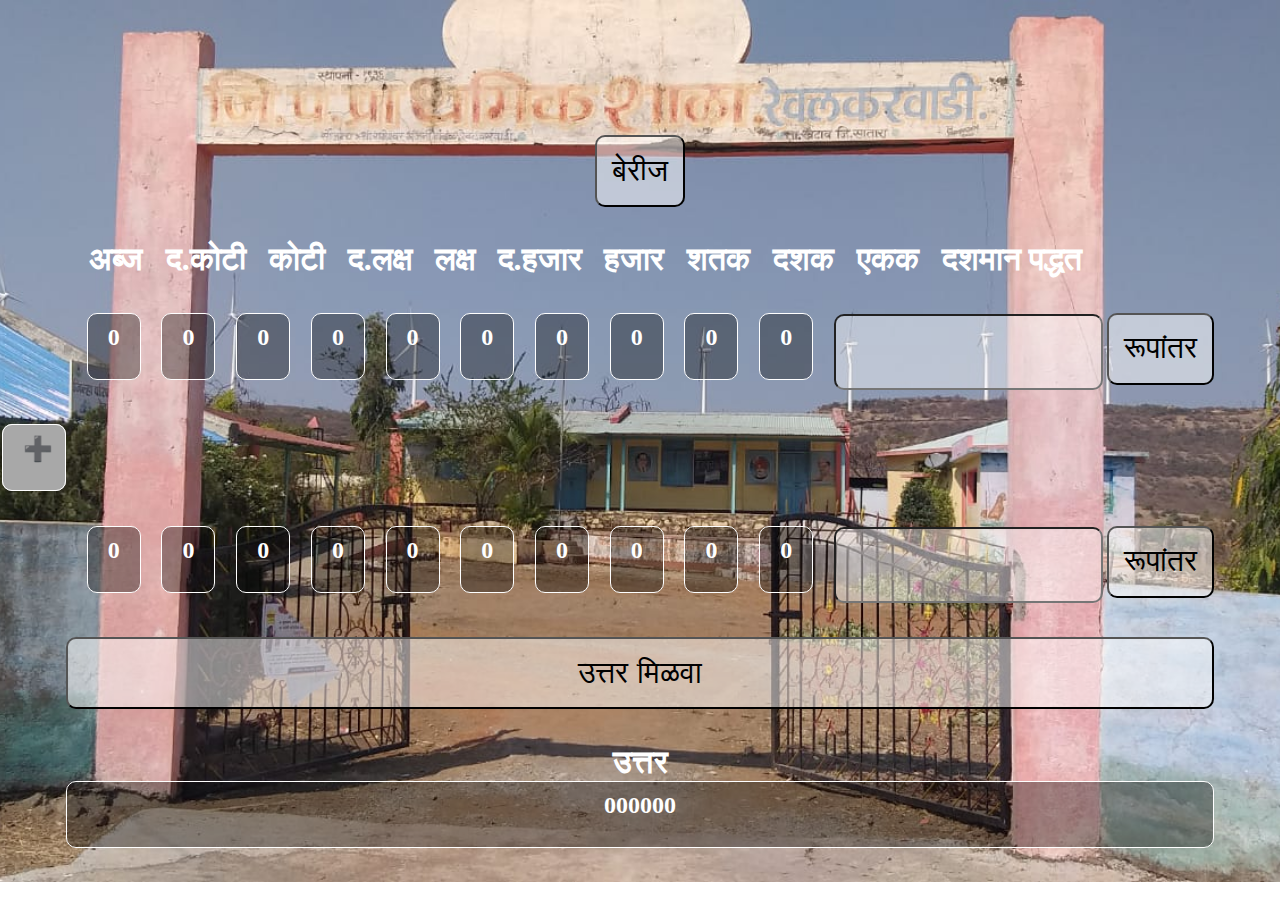
<file: index.html>
<!DOCTYPE html>
<html lang="en">

<head>
    <meta charset="UTF-8">
    <meta name="viewport" content="width=device-width, initial-scale=1.0">
    <link rel="stylesheet" href="style.css">
    <style>
        .dropbtn {
            border-radius: 10px;
            height: 8vh;
            background: #ffffff7f;
            color: rgb(0, 0, 0);
            padding: 10px 15px;
            font-size: 30px;
        }

        .dropdown {
            position: relative;
            display: inline-block;
        }

        .dropdown-content {
            display: none;
            position: absolute;
            background-color: #f1f1f184;
            min-width: 160px;
            box-shadow: 0px 8px 16px 0px rgba(0, 0, 0, 0.2);
            z-index: 1;
            border-radius: 10px;
        }

        .dropdown-content a {
            color: rgb(0, 0, 0);
            padding: 12px 16px;
            text-decoration: none;
            display: block;
        }

        .dropdown-content a:hover {
            background: #0000008b;
            color: #ffffff;
            ;
        }

        .dropdown:hover .dropdown-content {
            display: block;
        }

        .dropdown:hover .dropbtn {
            background: #ffffff7f;
        }

        .symbol {
            width: 5vw;
            margin-left: -5vw;
            background: #ffffff;
            border-radius: 10px;
        }
    </style>
    <title>बेरीज</title>
</head>

<body>
    <div class="home">
        <div class="title">
            <!-- <h1 id="title" >बेरीज</h1> -->
            <div class="dropdown">
                <button class="dropbtn">बेरीज</button>
                <div class="dropdown-content">
                    <a href="./index.html">बेरीज</a>
                    <a href="./subtraction.html">वजाबाकी</a>
                    <a href="./multiplication.html">गुणाकार</a>
                    <a href="./division.html">भागाकार</a>
                </div>
            </div>
        </div>
        <div class="box">
            <div class="unit">
                <div class="units">
                    <h1>अब्ज</h1>
                    <h1>द.कोटी</h1>
                    <h1>कोटी</h1>
                    <h1>द.लक्ष</h1>
                    <h1>लक्ष</h1>
                    <h1>द.हजार</h1>
                    <h1>हजार</h1>
                    <h1>शतक</h1>
                    <h1>दशक</h1>
                    <h1>एकक</h1>
                    <h1>दशमान पद्धत</h1>
                </div>
            </div>
            <div class="number1">
                <div class="digits">
                    <div class="digit">
                        <h2 onclick="x1000000000()" id="d19">0</h2>
                    </div>
                    <div class="digit">
                        <h2 onclick="x100000000()" id="d18">0</h2>
                    </div>
                    <div class="digit">
                        <h2 onclick="x10000000()" id="d17">0</h2>
                    </div>
                    <div class="digit">
                        <h2 onclick="x1000000()" id="d16">0</h2>
                    </div>
                    <div class="digit">
                        <h2 onclick="x100000()" id="d15">0</h2>
                    </div>
                    <div class="digit">
                        <h2 onclick="x10000()" id="d14">0</h2>
                    </div>
                    <div class="digit">
                        <h2 onclick="x1000()" id="d13">0</h2>
                    </div>
                    <div class="digit">
                        <h2 onclick="x100()" id="d12">0</h2>
                    </div>
                    <div class="digit">
                        <h2 onclick="x10()" id="d11">0</h2>
                    </div>
                    <div class="digit">
                        <h2 onclick="x1()" id="d10">0</h2>
                    </div>
                </div>
                <div class="input_number">
                    <input type="number" id="num1">
                    <button onclick="split1()"> रूपांतर </button>
                </div>
            </div>
            <div class="symbol">
                <h2> ➕ </h2>
            </div>
            <div class="number2">
                <div class="digits">
                    <div class="digit">
                        <h2 onclick="X1000000000()" id="d29">0</h2>
                    </div>
                    <div class="digit">
                        <h2 onclick="X100000000()" id="d28">0</h2>
                    </div>
                    <div class="digit">
                        <h2 onclick="X10000000()" id="d27">0</h2>
                    </div>
                    <div class="digit">
                        <h2 onclick="X1000000()" id="d26">0</h2>
                    </div>
                    <div class="digit">
                        <h2 onclick="X100000()" id="d25">0</h2>
                    </div>
                    <div class="digit">
                        <h2 onclick="X10000()" id="d24">0</h2>
                    </div>
                    <div class="digit">
                        <h2 onclick="X1000()" id="d23">0</h2>
                    </div>
                    <div class="digit">
                        <h2 onclick="X100()" id="d22">0</h2>
                    </div>
                    <div class="digit">
                        <h2 onclick="X10()" id="d21">0</h2>
                    </div>
                    <div class="digit">
                        <h2 onclick="X1()" id="d20">0</h2>
                    </div>
                </div>
                <div class="input_number">
                    <input type="number" id="num2">
                    <button onclick="split2()"> रूपांतर </button>
                </div>
            </div>
            <button id="mybtn" onclick="add()"> उत्तर मिळवा</button>
            <div class="ans">
                <h1>उत्तर</h1>
                <h2 id="ans1">000000</h2>
            </div>
        </div>
    </div>
</body>

<script src="script.js"></script>

<script>

    var input = document.getElementById("num2");
    input.addEventListener("keypress", function (event) {
        if (event.key === "Enter") {
            event.preventDefault();
            document.getElementById("mybtn").click();
        }
    });

    const add = () => {
        var n1 = document.getElementById("num1").value;
        var n2 = document.getElementById("num2").value;
        var a = parseInt(n1) + parseInt(n2);
        document.getElementById("ans1").innerHTML = a;
    }
</script>

</html>
</file>
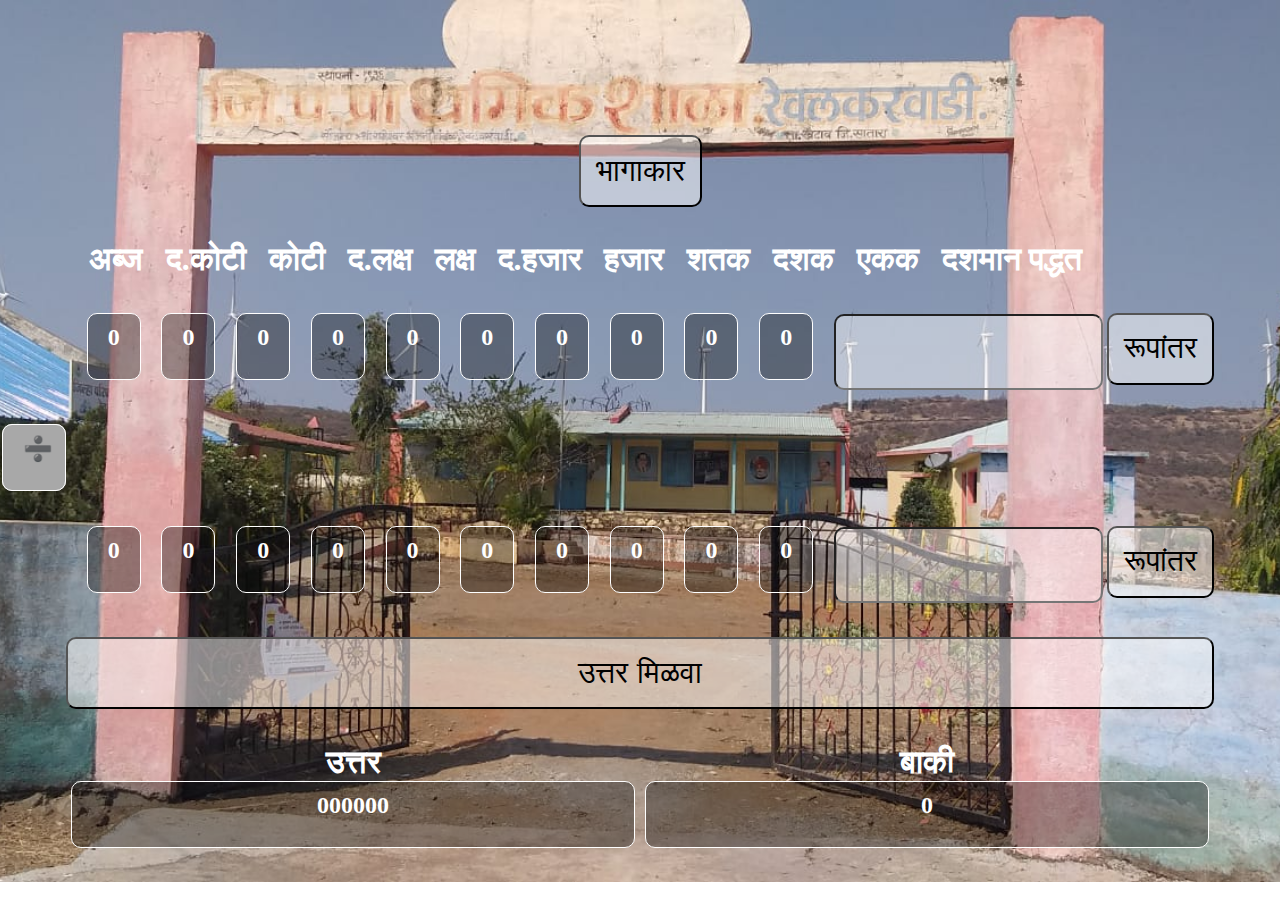
<file: division.html>
<!DOCTYPE html>
<html lang="en">

<head>
    <meta charset="UTF-8">
    <meta name="viewport" content="width=device-width, initial-scale=1.0">
    <link rel="stylesheet" href="style.css">
    <style>
        .dropbtn {
            border-radius: 10px;
            height: 8vh;
            background: #ffffff7f;
            color: rgb(0, 0, 0);
            padding: 10px 15px;
            font-size: 30px;
        }

        .dropdown {
            position: relative;
            display: inline-block;
        }

        .dropdown-content {
            display: none;
            position: absolute;
            background-color: #f1f1f184;
            min-width: 160px;
            box-shadow: 0px 8px 16px 0px rgba(0, 0, 0, 0.2);
            z-index: 1;
            border-radius: 10px;
        }

        .dropdown-content a {
            color: rgb(0, 0, 0);
            padding: 12px 16px;
            text-decoration: none;
            display: block;
        }

        .dropdown-content a:hover {
            background: #0000008b;
            color: #ffffff;
            ;
        }

        .dropdown:hover .dropdown-content {
            display: block;
        }

        .dropdown:hover .dropbtn {
            background: #ffffff7f;
        }


        .ans {
            width: 100%;
            display: flex;
            flex-direction: row;
            justify-content: space-evenly;
        }

        .ans_ {
            width: 60%;
            padding: 0px 5px;
        }

        .symbol {
            width: 5vw;
            margin-left: -5vw;
            background: #ffffff;
            border-radius: 10px;
        }
    </style>
    <title>भागाकार</title>
</head>

<body>
    <div class="home">
        <div class="title">
            <!-- <h1 id="title" >बेरीज</h1> -->
            <div class="dropdown">
                <button class="dropbtn">भागाकार</button>
                <div class="dropdown-content">
                    <a href="./index.html">बेरीज</a>
                    <a href="./subtraction.html">वजाबाकी</a>
                    <a href="./multiplication.html">गुणाकार</a>
                    <a href="./division.html">भागाकार</a>
                </div>
            </div>
        </div>
        <div class="box">
            <div class="unit">
                <div class="units">
                    <h1>अब्ज</h1>
                    <h1>द.कोटी</h1>
                    <h1>कोटी</h1>
                    <h1>द.लक्ष</h1>
                    <h1>लक्ष</h1>
                    <h1>द.हजार</h1>
                    <h1>हजार</h1>
                    <h1>शतक</h1>
                    <h1>दशक</h1>
                    <h1>एकक</h1>
                    <h1>दशमान पद्धत</h1>
                </div>
            </div>
            <div class="number1">
                <div class="digits">
                    <div class="digit">
                        <h2 onclick="x1000000000()" id="d19">0</h2>
                    </div>
                    <div class="digit">
                        <h2 onclick="x100000000()" id="d18">0</h2>
                    </div>
                    <div class="digit">
                        <h2 onclick="x10000000()" id="d17">0</h2>
                    </div>
                    <div class="digit">
                        <h2 onclick="x1000000()" id="d16">0</h2>
                    </div>
                    <div class="digit">
                        <h2 onclick="x100000()" id="d15">0</h2>
                    </div>
                    <div class="digit">
                        <h2 onclick="x10000()" id="d14">0</h2>
                    </div>
                    <div class="digit">
                        <h2 onclick="x1000()" id="d13">0</h2>
                    </div>
                    <div class="digit">
                        <h2 onclick="x100()" id="d12">0</h2>
                    </div>
                    <div class="digit">
                        <h2 onclick="x10()" id="d11">0</h2>
                    </div>
                    <div class="digit">
                        <h2 onclick="x1()" id="d10">0</h2>
                    </div>
                </div>
                <div class="input_number">
                    <input type="number" id="num1">
                    <button  onclick="split1()"> रूपांतर </button>
                </div>
            </div>

            <div class="symbol">
                <h2> ➗ </h2>
            </div>

            <div class="number2">
                <div class="digits">
                    <div class="digit">
                        <h2 onclick="X1000000000()" id="d29">0</h2>
                    </div>
                    <div class="digit">
                        <h2 onclick="X100000000()" id="d28">0</h2>
                    </div>
                    <div class="digit">
                        <h2 onclick="X10000000()" id="d27">0</h2>
                    </div>
                    <div class="digit">
                        <h2 onclick="X1000000()" id="d26">0</h2>
                    </div>
                    <div class="digit">
                        <h2 onclick="X100000()" id="d25">0</h2>
                    </div>
                    <div class="digit">
                        <h2 onclick="X10000()" id="d24">0</h2>
                    </div>
                    <div class="digit">
                        <h2 onclick="X1000()" id="d23">0</h2>
                    </div>
                    <div class="digit">
                        <h2 onclick="X100()" id="d22">0</h2>
                    </div>
                    <div class="digit">
                        <h2 onclick="X10()" id="d21">0</h2>
                    </div>
                    <div class="digit">
                        <h2 onclick="X1()" id="d20">0</h2>
                    </div>
                </div>
                <div class="input_number">
                    <input type="number" id="num2">
                    <button onclick="split2()"> रूपांतर </button>
                </div>
            </div>
            <button id="mybtn" onclick="div()"> उत्तर मिळवा</button>
            <div class="ans">

                <div class="ans_">
                    <h1>उत्तर</h1>
                    <h2 id="ans1">000000</h2>
                </div>

                <div class="ans_">
                    <h1>बाकी</h1>
                    <h2 id="rem">0</h2>
                </div>

            </div>
        </div>
    </div>
</body>

<script src="script.js"></script>

<script>

    var input = document.getElementById("num2");
    input.addEventListener("keypress", function (event) {
        if (event.key === "Enter") {
            event.preventDefault();
            document.getElementById("mybtn").click();
        }
    });

    const div = () => {
        var n1 = document.getElementById("num1").value;
        var n2 = document.getElementById("num2").value;
        var a = parseInt(n1) / parseInt(n2);
        var b = parseInt(n1) % parseInt(n2);
        document.getElementById("ans1").innerHTML = parseInt(a);
        document.getElementById("rem").innerHTML = b;
    }
</script>

</html>
</file>
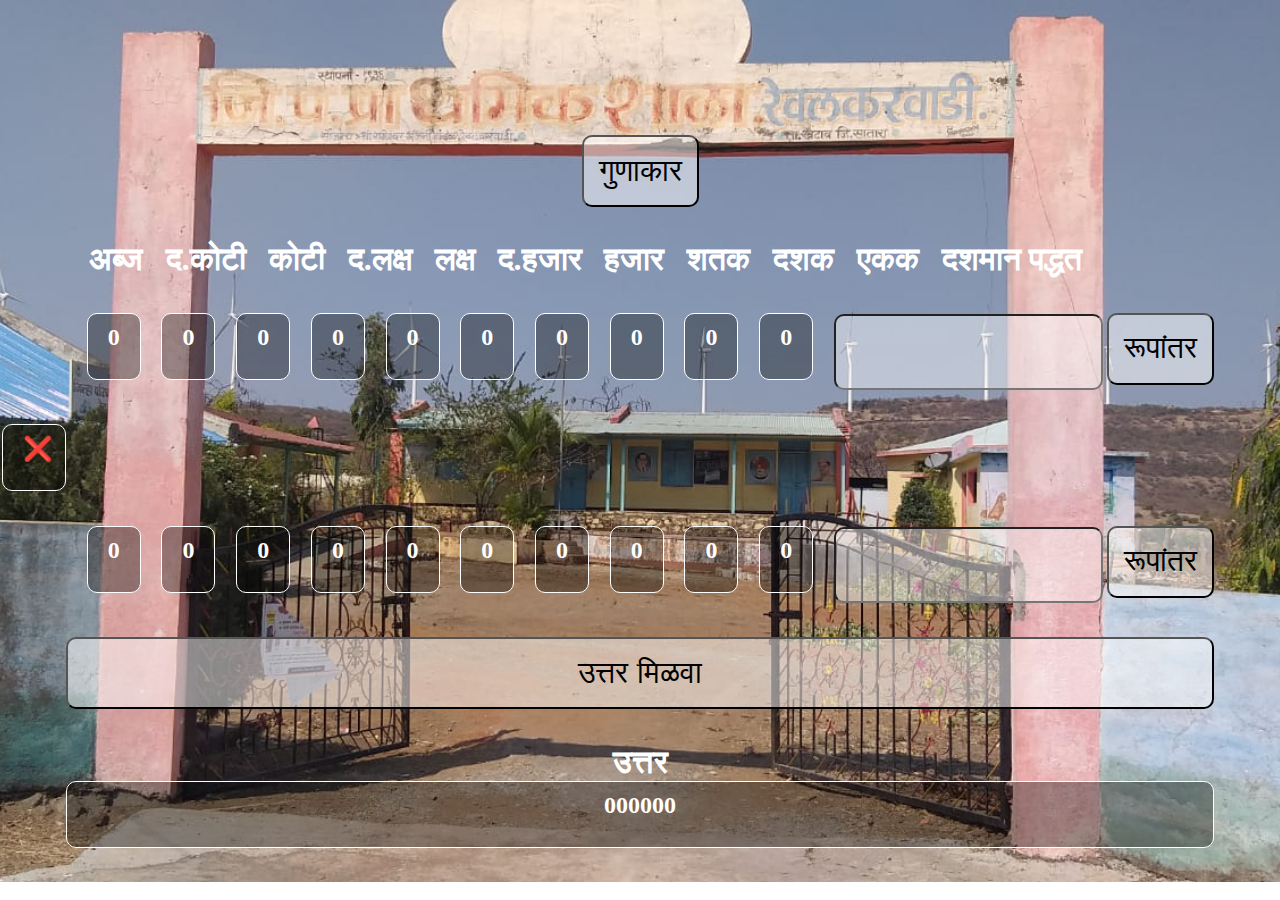
<file: multiplication.html>
<!DOCTYPE html>
<html lang="en">

<head>
    <meta charset="UTF-8">
    <meta name="viewport" content="width=device-width, initial-scale=1.0">
    <link rel="stylesheet" href="style.css">
    <style>
        .dropbtn {
            border-radius: 10px;
            height: 8vh;
            background: #ffffff7f;
            color: rgb(0, 0, 0);
            padding: 10px 15px;
            font-size: 30px;
        }

        .dropdown {
            position: relative;
            display: inline-block;
        }

        .dropdown-content {
            display: none;
            position: absolute;
            background-color: #f1f1f184;
            min-width: 160px;
            box-shadow: 0px 8px 16px 0px rgba(0, 0, 0, 0.2);
            z-index: 1;
            border-radius: 10px;
        }

        .dropdown-content a {
            color: rgb(0, 0, 0);
            padding: 12px 16px;
            text-decoration: none;
            display: block;
        }

        .dropdown-content a:hover {
            background: #0000008b;
            color: #ffffff;
            ;
        }

        .dropdown:hover .dropdown-content {
            display: block;
        }

        .dropdown:hover .dropbtn {
            background: #ffffff7f;
        }

        .symbol {
            width: 5vw;
            margin-left: -5vw;
        }
    </style>
    <title>गुणाकार</title>
</head>

<body>
    <div class="home">
        <div class="title">
            <!-- <h1 id="title" >बेरीज</h1> -->
            <div class="dropdown">
                <button class="dropbtn">गुणाकार</button>
                <div class="dropdown-content">
                    <a href="./index.html">बेरीज</a>
                    <a href="./subtraction.html">वजाबाकी</a>
                    <a href="./multiplication.html">गुणाकार</a>
                    <a href="./division.html">भागाकार</a>
                </div>
            </div>
        </div>
        <div class="box">
            <div class="unit">
                <div class="units">
                    <h1>अब्ज</h1>
                    <h1>द.कोटी</h1>
                    <h1>कोटी</h1>
                    <h1>द.लक्ष</h1>
                    <h1>लक्ष</h1>
                    <h1>द.हजार</h1>
                    <h1>हजार</h1>
                    <h1>शतक</h1>
                    <h1>दशक</h1>
                    <h1>एकक</h1>
                    <h1>दशमान पद्धत</h1>
                </div>
            </div>
            <div class="number1">
                <div class="digits">
                    <div class="digit">
                        <h2 onclick="x1000000000()" id="d19">0</h2>
                    </div>
                    <div class="digit">
                        <h2 onclick="x100000000()" id="d18">0</h2>
                    </div>
                    <div class="digit">
                        <h2 onclick="x10000000()" id="d17">0</h2>
                    </div>
                    <div class="digit">
                        <h2 onclick="x1000000()" id="d16">0</h2>
                    </div>
                    <div class="digit">
                        <h2 onclick="x100000()" id="d15">0</h2>
                    </div>
                    <div class="digit">
                        <h2 onclick="x10000()" id="d14">0</h2>
                    </div>
                    <div class="digit">
                        <h2 onclick="x1000()" id="d13">0</h2>
                    </div>
                    <div class="digit">
                        <h2 onclick="x100()" id="d12">0</h2>
                    </div>
                    <div class="digit">
                        <h2 onclick="x10()" id="d11">0</h2>
                    </div>
                    <div class="digit">
                        <h2 onclick="x1()" id="d10">0</h2>
                    </div>
                </div>
                <div class="input_number">
                    <input type="number" id="num1">
                    <button  onclick="split1()"> रूपांतर </button>
                </div>
            </div>
            <div class="symbol">
                <h2> ❌ </h2>
            </div>
            <div class="number2">
                <div class="digits">
                    <div class="digit">
                        <h2 onclick="X1000000000()" id="d29">0</h2>
                    </div>
                    <div class="digit">
                        <h2 onclick="X100000000()" id="d28">0</h2>
                    </div>
                    <div class="digit">
                        <h2 onclick="X10000000()" id="d27">0</h2>
                    </div>
                    <div class="digit">
                        <h2 onclick="X1000000()" id="d26">0</h2>
                    </div>
                    <div class="digit">
                        <h2 onclick="X100000()" id="d25">0</h2>
                    </div>
                    <div class="digit">
                        <h2 onclick="X10000()" id="d24">0</h2>
                    </div>
                    <div class="digit">
                        <h2 onclick="X1000()" id="d23">0</h2>
                    </div>
                    <div class="digit">
                        <h2 onclick="X100()" id="d22">0</h2>
                    </div>
                    <div class="digit">
                        <h2 onclick="X10()" id="d21">0</h2>
                    </div>
                    <div class="digit">
                        <h2 onclick="X1()" id="d20">0</h2>
                    </div>
                </div>
                <div class="input_number">
                    <input type="number" id="num2">
                    <button  onclick="split2()"> रूपांतर </button>
                </div>
            </div>
            <button id="mybtn" onclick="mul()"> उत्तर मिळवा</button>
            <div class="ans">
                <h1>उत्तर</h1>
                <h2 id="ans1">000000</h2>
            </div>
        </div>
    </div>
</body>

<script src="script.js"></script>

<script>

    var input = document.getElementById("num2");
    input.addEventListener("keypress", function (event) {
        if (event.key === "Enter") {
            event.preventDefault();
            document.getElementById("mybtn").click();
        }
    });

    const mul = () => {
        var n1 = document.getElementById("num1").value;
        var n2 = document.getElementById("num2").value;
        var a = parseInt(n1) * parseInt(n2);
        document.getElementById("ans1").innerHTML = a;
    }
</script>

</html>
</file>
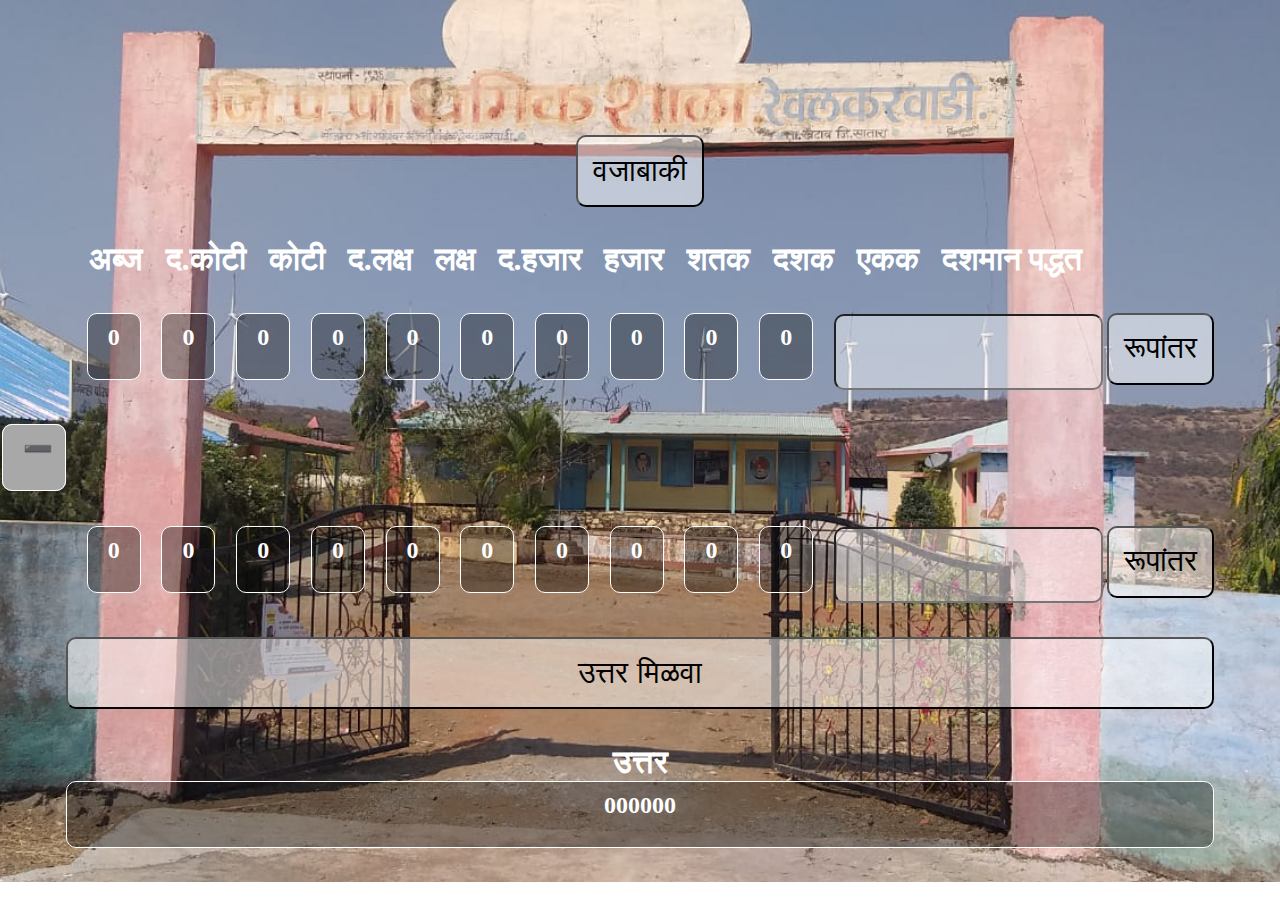
<file: subtraction.html>
<!DOCTYPE html>
<html lang="en">

<head>
    <meta charset="UTF-8">
    <meta name="viewport" content="width=device-width, initial-scale=1.0">
    <link rel="stylesheet" href="style.css">
    <style>
        .dropbtn {
            border-radius: 10px;
            height: 8vh;
            background: #ffffff7f;
            color: rgb(0, 0, 0);
            padding: 10px 15px;
            font-size: 30px;
        }

        .dropdown {
            position: relative;
            display: inline-block;
        }

        .dropdown-content {
            display: none;
            position: absolute;
            background-color: #f1f1f184;
            min-width: 160px;
            box-shadow: 0px 8px 16px 0px rgba(0, 0, 0, 0.2);
            z-index: 1;
            border-radius: 10px;
        }

        .dropdown-content a {
            color: rgb(0, 0, 0);
            padding: 12px 16px;
            text-decoration: none;
            display: block;
        }

        .dropdown-content a:hover {
            background: #0000008b;
            color: #ffffff;
            ;
        }

        .dropdown:hover .dropdown-content {
            display: block;
        }

        .dropdown:hover .dropbtn {
            background: #ffffff7f;
        }

        .symbol {
            width: 5vw;
            margin-left: -5vw;
            background: #ffffff;
            border-radius: 10px;
        }
    </style>
    <title>वजाबाकी</title>
</head>

<body>
    <div class="home">
        <div class="title">
            <!-- <h1 id="title" >बेरीज</h1> -->
            <div class="dropdown">
                <button class="dropbtn">वजाबाकी</button>
                <div class="dropdown-content">
                    <a href="./index.html">बेरीज</a>
                    <a href="./subtraction.html">वजाबाकी</a>
                    <a href="./multiplication.html">गुणाकार</a>
                    <a href="./division.html">भागाकार</a>
                </div>
            </div>
        </div>
        <div class="box">
            <div class="unit">
                <div class="units">
                    <h1>अब्ज</h1>
                    <h1>द.कोटी</h1>
                    <h1>कोटी</h1>
                    <h1>द.लक्ष</h1>
                    <h1>लक्ष</h1>
                    <h1>द.हजार</h1>
                    <h1>हजार</h1>
                    <h1>शतक</h1>
                    <h1>दशक</h1>
                    <h1>एकक</h1>
                    <h1>दशमान पद्धत</h1>
                </div>
            </div>
            <div class="number1">
                <div class="digits">
                    <div class="digit">
                        <h2 onclick="x1000000000()" id="d19">0</h2>
                    </div>
                    <div class="digit">
                        <h2 onclick="x100000000()" id="d18">0</h2>
                    </div>
                    <div class="digit">
                        <h2 onclick="x10000000()" id="d17">0</h2>
                    </div>
                    <div class="digit">
                        <h2 onclick="x1000000()" id="d16">0</h2>
                    </div>
                    <div class="digit">
                        <h2 onclick="x100000()" id="d15">0</h2>
                    </div>
                    <div class="digit">
                        <h2 onclick="x10000()" id="d14">0</h2>
                    </div>
                    <div class="digit">
                        <h2 onclick="x1000()" id="d13">0</h2>
                    </div>
                    <div class="digit">
                        <h2 onclick="x100()" id="d12">0</h2>
                    </div>
                    <div class="digit">
                        <h2 onclick="x10()" id="d11">0</h2>
                    </div>
                    <div class="digit">
                        <h2 onclick="x1()" id="d10">0</h2>
                    </div>
                </div>
                <div class="input_number">
                    <input type="number" id="num1">
                    <button onclick="split1()"> रूपांतर </button>
                </div>
            </div>
            <div class="symbol">
                <h2> ➖ </h2>
            </div>
            <div class="number2">
                <div class="digits">
                    <div class="digit">
                        <h2 onclick="X1000000000()" id="d29">0</h2>
                    </div>
                    <div class="digit">
                        <h2 onclick="X100000000()" id="d28">0</h2>
                    </div>
                    <div class="digit">
                        <h2 onclick="X10000000()" id="d27">0</h2>
                    </div>
                    <div class="digit">
                        <h2 onclick="X1000000()" id="d26">0</h2>
                    </div>
                    <div class="digit">
                        <h2 onclick="X100000()" id="d25">0</h2>
                    </div>
                    <div class="digit">
                        <h2 onclick="X10000()" id="d24">0</h2>
                    </div>
                    <div class="digit">
                        <h2 onclick="X1000()" id="d23">0</h2>
                    </div>
                    <div class="digit">
                        <h2 onclick="X100()" id="d22">0</h2>
                    </div>
                    <div class="digit">
                        <h2 onclick="X10()" id="d21">0</h2>
                    </div>
                    <div class="digit">
                        <h2 onclick="X1()" id="d20">0</h2>
                    </div>
                </div>
                <div class="input_number">
                    <input type="number" id="num2">
                    <button onclick="split2()"> रूपांतर </button>
                </div>
            </div>
            <button id="mybtn" onclick="sub()"> उत्तर मिळवा</button>
            <div class="ans">
                <h1>उत्तर</h1>
                <h2 id="ans1">000000</h2>
            </div>
        </div>
    </div>
</body>

<script src="script.js"></script>

<script>

    var input = document.getElementById("num1");
    input.addEventListener("keypress", function (event) {
        if (event.key === "Enter") {
            event.preventDefault();
            document.getElementById("mybtn").click();
        }
    });

    const sub = () => {
        var n1 = document.getElementById("num1").value;
        var n2 = document.getElementById("num2").value;
        var a = parseInt(n1) - parseInt(n2);
        document.getElementById("ans1").innerHTML = a;
    }
</script>

</html>
</file>
<file: style.css>
*{
    margin: 0;
    padding: 0;
    text-align: center;
    color: white;
}    

body{
    display: flex;
    flex-direction: column;
    justify-content: center;
    width: 100%;
    height: 100%;
    background-image: url("./WhatsApp\ Image\ 2023-09-28\ at\ 17.12.56.jpg");
  
    height: 100%;
    background-position: center;
    background-repeat: no-repeat;
    background-size: cover;
    padding-top: 15vh;
}

.home{
    display: flex;
    align-items: center;
    flex-direction: column;
}

#title{
    padding: 1vh 1vw;
    font-size: 50px;
    background: #f76262a9;
    border-radius: 15px;
}

.box{
    height: 75vh;
    display: flex;
    flex-direction: column;
    justify-content: space-evenly;
}

.units{
    display: flex;
    flex-direction: row;
    justify-content: space-evenly;
    padding-right: 8.5vw;
}

.number1{
    display: flex;
    flex-direction: row;
}

.number2{
    display: flex;
    flex-direction: row;
}

.digits{
    width: 60vw;
    display: flex;
    flex-direction: row;
    justify-content: space-evenly;
}



h2{
    height: 5vh;
    padding: 10px 20px;
    border-radius: 10px;
    background: #00000057;
    border: white solid 0.5px;
}
h2:hover{
    cursor: pointer;
    background: #ffffff99;
    color: rgb(0, 0, 0);
}

button{
    border-radius: 10px;
    height: 8vh;
    background: #ffffff7f;
    color: rgb(0, 0, 0);
    padding: 10px 15px;
    font-size: 30px;
}
button:hover{
    cursor: pointer;
    background: rgba(0, 0, 0, 0.473);
    color: rgb(255, 255, 255);
}

input{
    font-size: 20px;
    height: 8vh;
    border-radius: 10px;
    background: rgba(255, 255, 255, 0.432);
    color: black;
}
</file>
